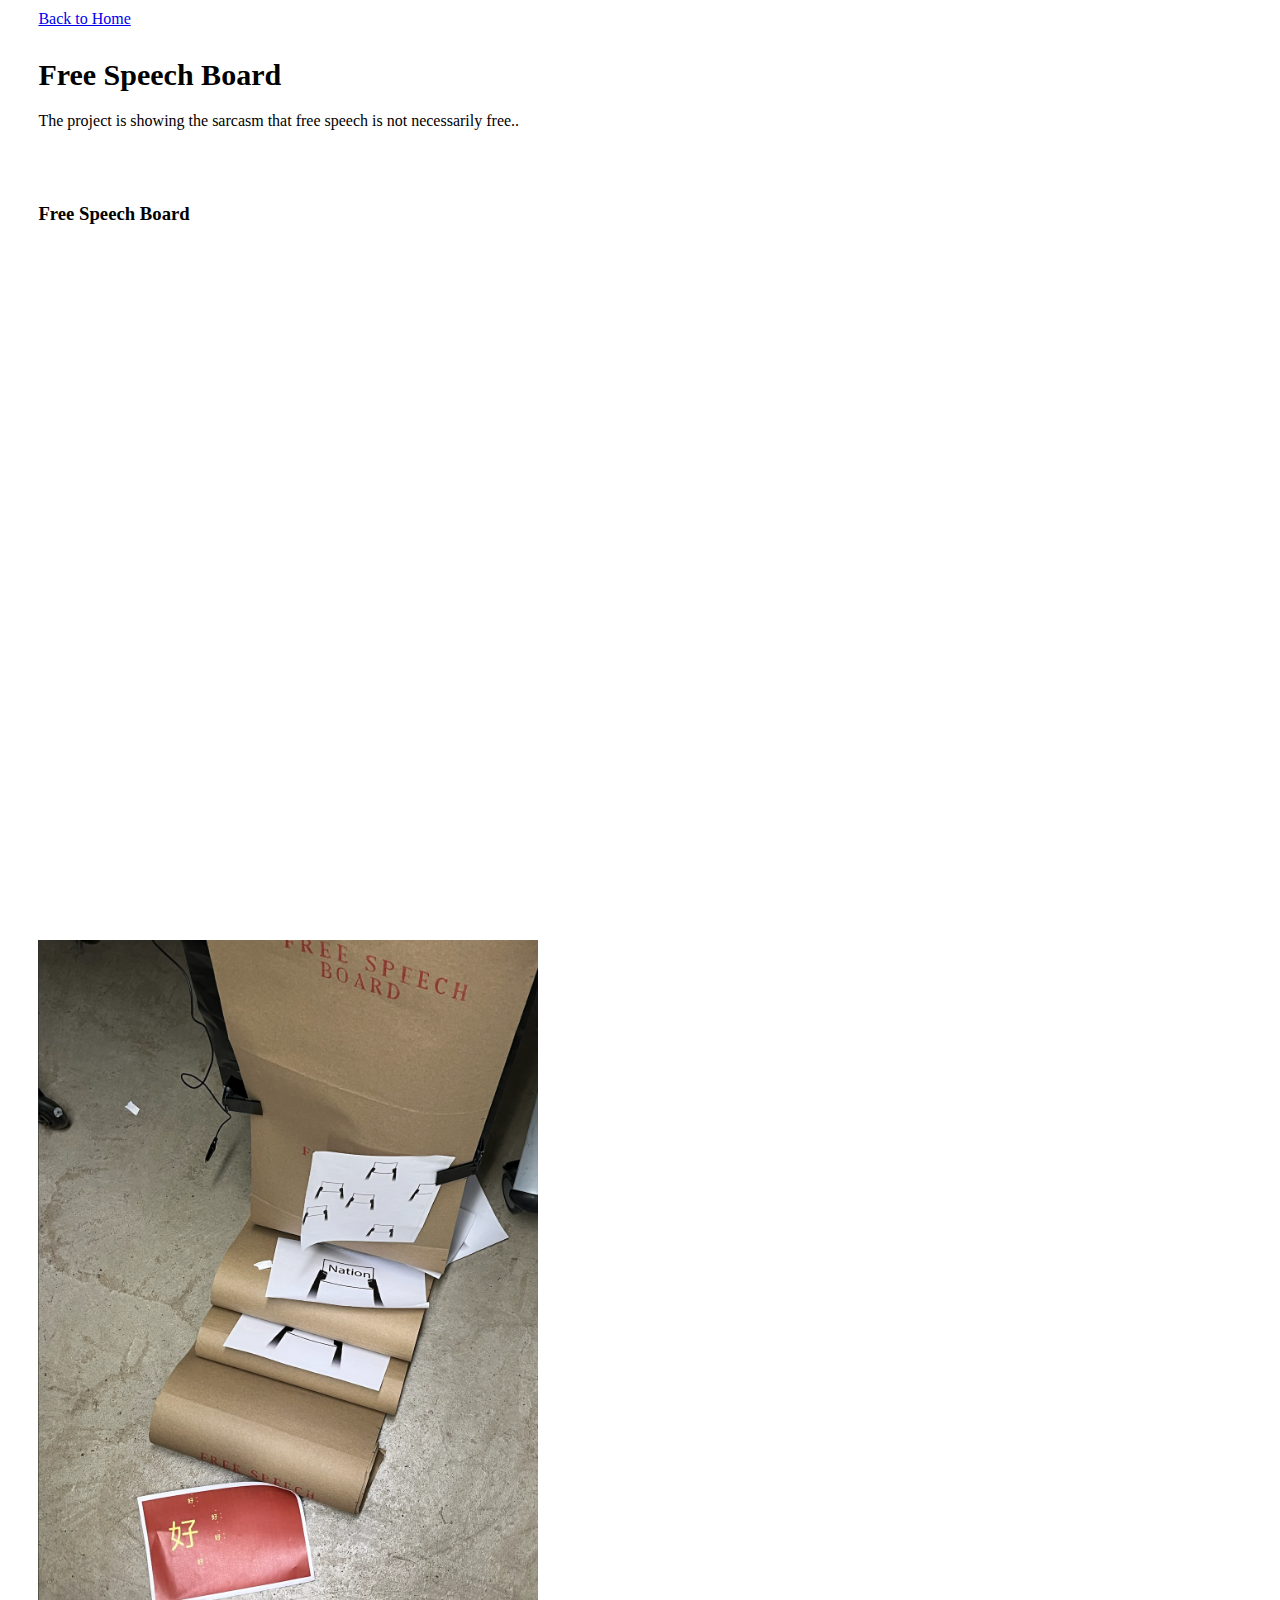
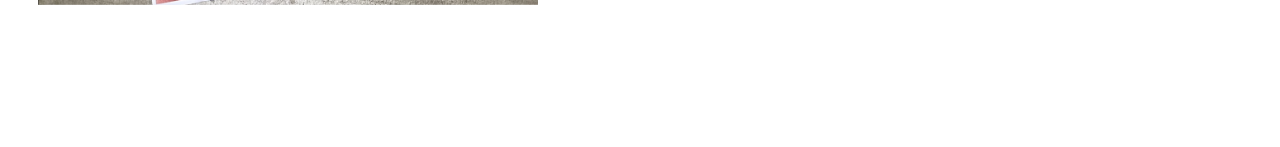
<file: html-demo-page copy/index.html>
<!DOCTYPE html>
<html>
    <head>
        <meta charset="UTF-8">

        <!-- meta viewport tag needed to make site responsive on mobile devices https://developer.mozilla.org/en-US/docs/Web/HTML/Viewport_meta_tag -->
        <meta name="viewport" content="width=device-width, initial-scale=1" />

        <title>WCC Portfolio - Demo Page</title>

        <!-- including for some global styling -->
        <link rel="stylesheet" href="../css/style.css">
        <!-- if I had some styling I wanted to include on one special page -->
        <link rel="stylesheet" href="css/demo-style.css">

    </head>
    <body>
        <!-- if you have sub-pages think about adding a simple back button -->
        <nav>
            <a href="../">Back to Home</a>
        </nav>
        <header>
            <h1>Free Speech Board</h1>
            <p>The project is showing the sarcasm that free speech is not necessarily free..

            </p>
        </header>

        <main>
            <section>
                <h3>Free Speech Board</h3>
                
                <div style="padding:56.25% 0 0 0;position:relative;"><iframe src="https://player.vimeo.com/video/780189660?h=309c96301c&badge=0&autopause=0&player_id=0&app_id=58479/embed" allow="autoplay; fullscreen; picture-in-picture" allowfullscreen frameborder="0" style="position:absolute;top:0;left:0;width:100%;height:100%;"></iframe></div>
            </section>
            <section>
                <h3></h3>
                <img id="striped-image" src="../assets/images/free_speech_board.jpg"/>
      
            </section>

           

        </main>

        <footer>
            <!-- normally information like contact details etc  -->
            <!-- read more about semantic HTML https://www.w3schools.com/html/html5_semantic_elements.asp -->
            
         </footer>
    </body>
</html>
</file>
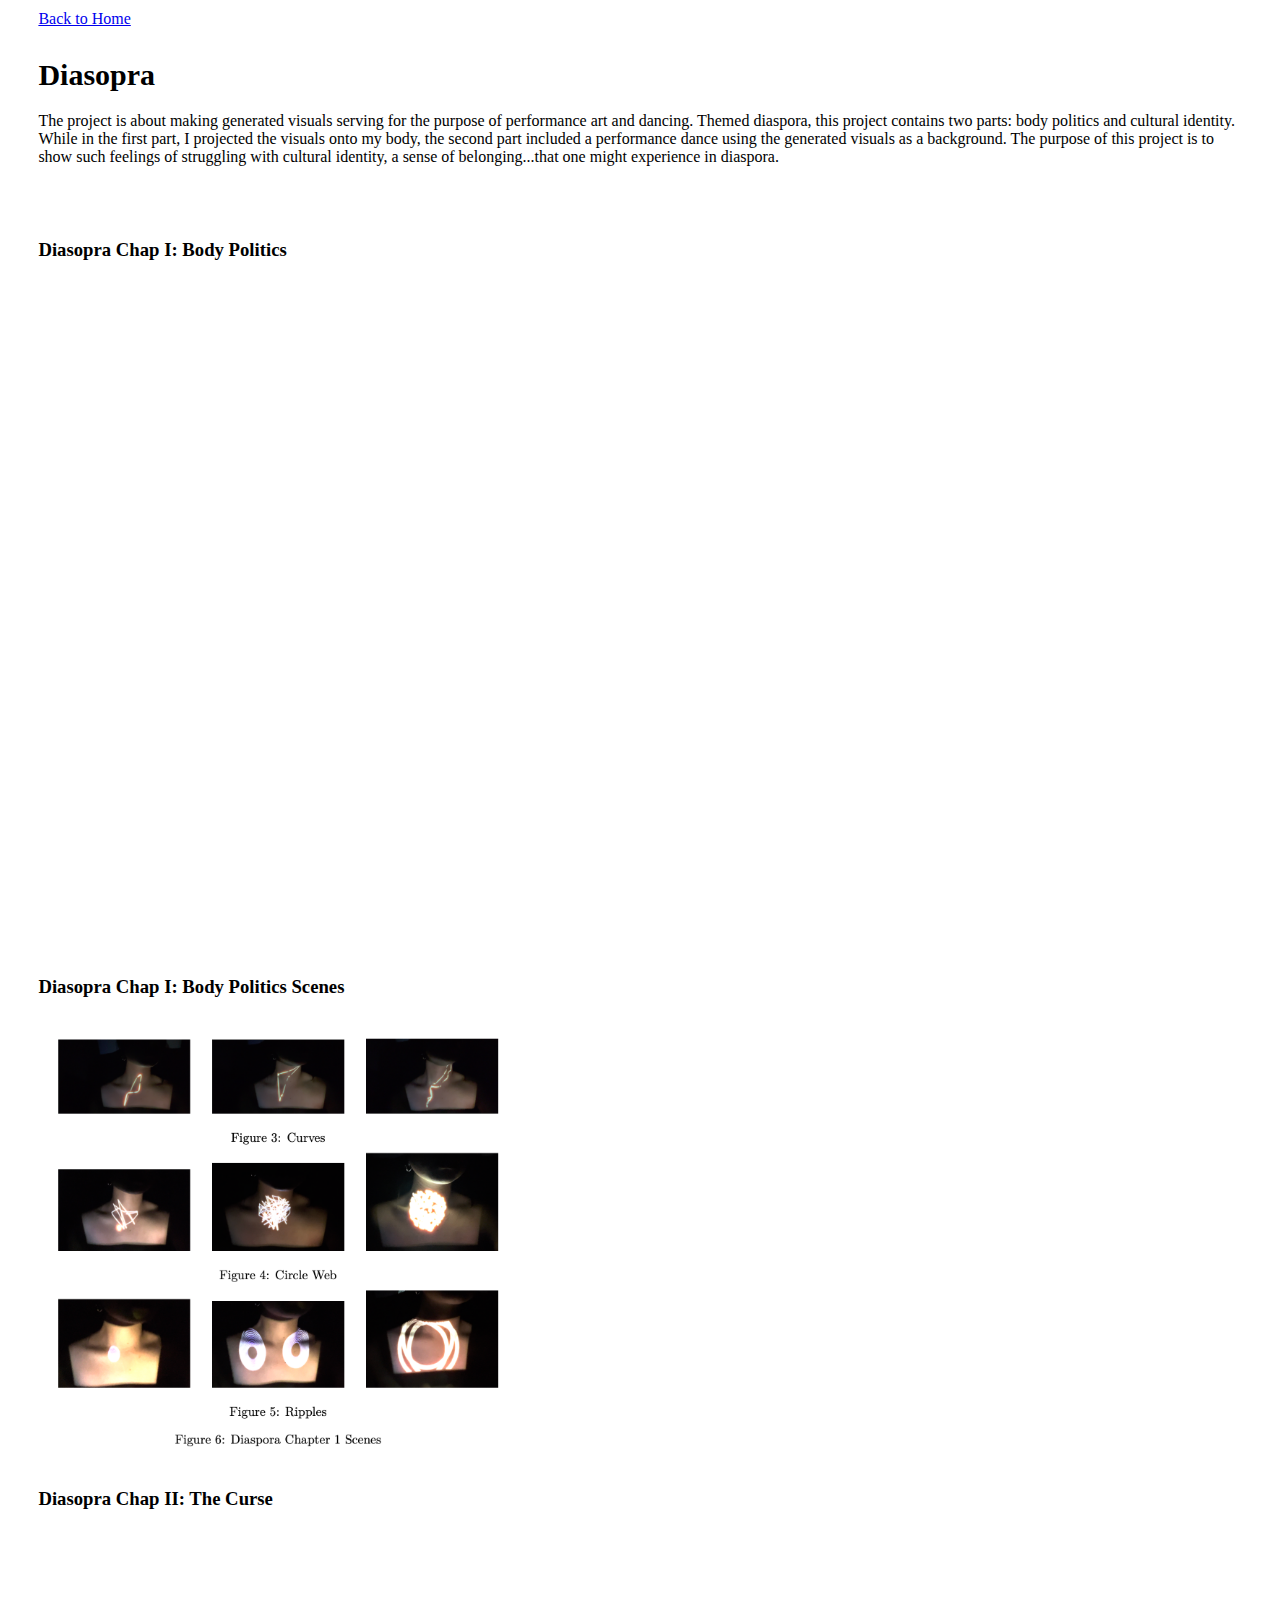
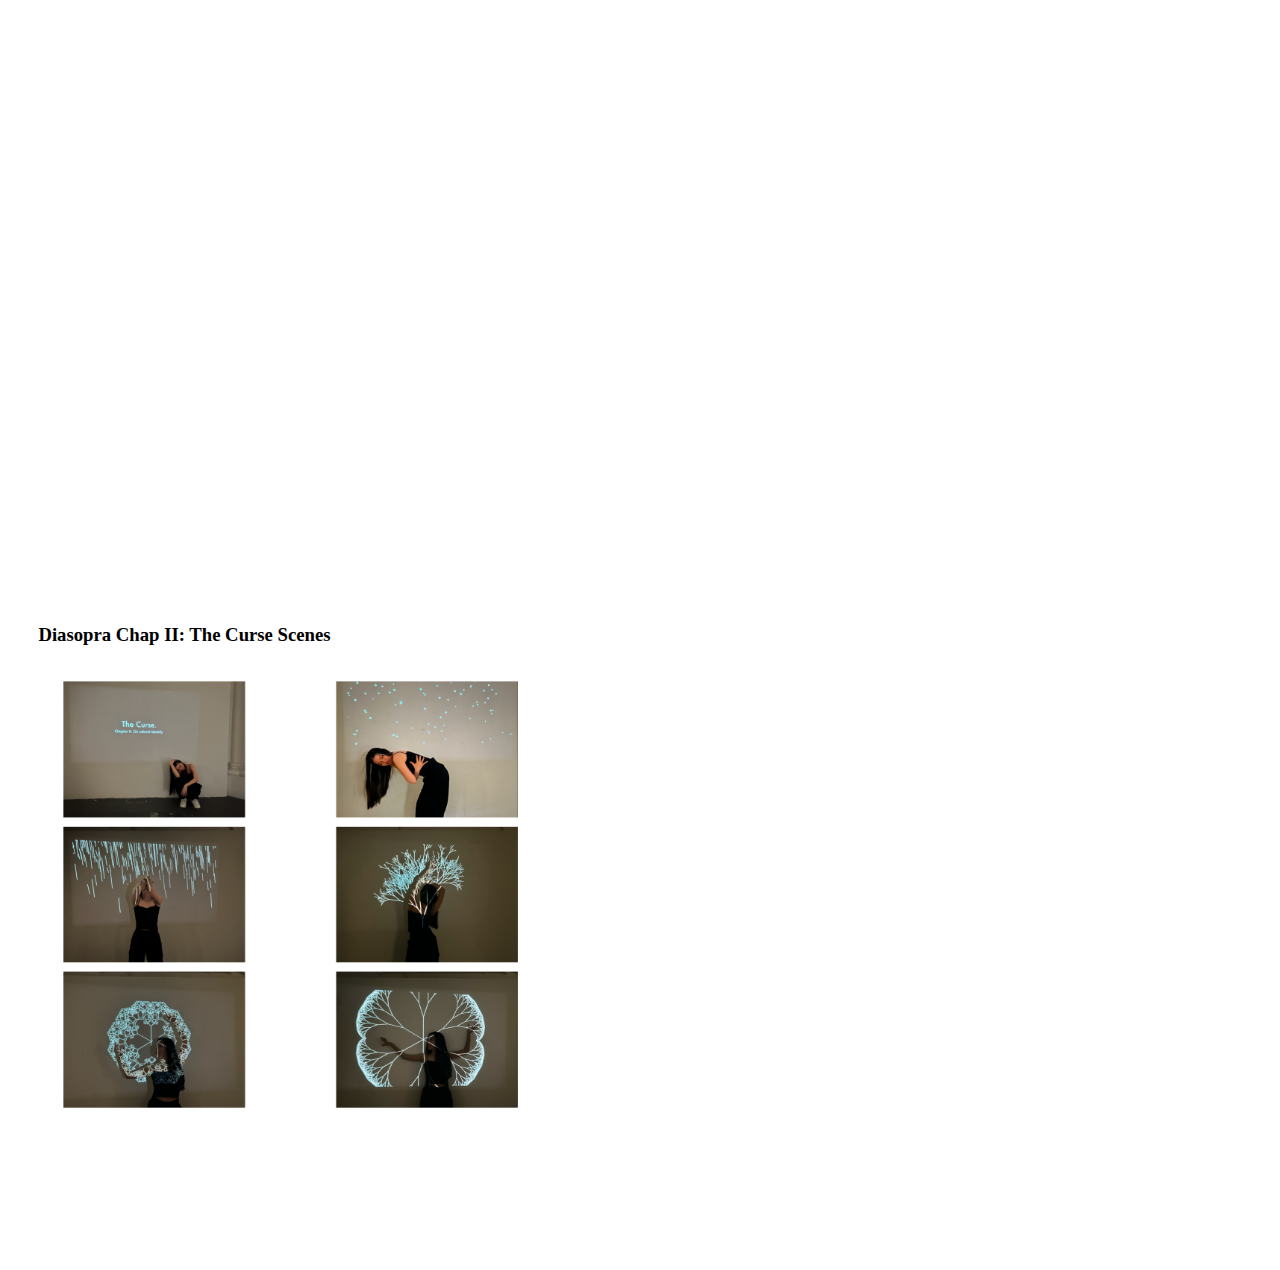
<file: html-demo-page/index.html>
<!DOCTYPE html>
<html>
    <head>
        <meta charset="UTF-8">

        <!-- meta viewport tag needed to make site responsive on mobile devices https://developer.mozilla.org/en-US/docs/Web/HTML/Viewport_meta_tag -->
        <meta name="viewport" content="width=device-width, initial-scale=1" />

        <title>WCC Portfolio - Demo Page</title>

        <!-- including for some global styling -->
        <link rel="stylesheet" href="../css/style.css">
        <!-- if I had some styling I wanted to include on one special page -->
        <link rel="stylesheet" href="css/demo-style.css">

    </head>
    <body>
        <!-- if you have sub-pages think about adding a simple back button -->
        <nav>
            <a href="../">Back to Home</a>
        </nav>
        <header>
            <h1>Diasopra</h1>
            <p>The project is about making generated visuals serving for the purpose of performance art and dancing. Themed diaspora, this project contains two parts: body politics and cultural identity. While in the first part, I projected the visuals onto my body, the second part included a performance dance using the generated visuals as a background. The purpose of this project is to show such feelings of struggling with cultural identity, a sense of belonging...that one might experience in diaspora.
            </p>
        </header>

        <main>
            <section>
                <h3>Diasopra Chap I: Body Politics</h3>
                
                <div style="padding:56.25% 0 0 0;position:relative;"><iframe src="https://player.vimeo.com/video/789522102?h=3ed79f1044&amp;badge=0&amp;autopause=0&amp;player_id=0&amp;app_id=58479" frameborder="0" allow="autoplay; fullscreen; picture-in-picture" allowfullscreen style="position:absolute;top:0;left:0;width:100%;height:100%;" title="Diaspora Chap 1 Body Politics.mp4"></iframe></div><script src="https://player.vimeo.com/api/player.js"></script>
            </section>
            <section>
                <h3>Diasopra Chap I: Body Politics Scenes</h3>
                <img id="striped-image" src="../assets/images/diasopra_group.jpg"/>
      
            </section>

            <section>
                <h3>Diasopra Chap II: The Curse</h3>
                <div style="padding:56.25% 0 0 0;position:relative;"><iframe src="https://player.vimeo.com/video/789526280?h=637fc57cd9&amp;badge=0&amp;autopause=0&amp;player_id=0&amp;app_id=58479" frameborder="0" allow="autoplay; fullscreen; picture-in-picture" allowfullscreen style="position:absolute;top:0;left:0;width:100%;height:100%;" title="Diaspora Chap 2 The Curse .mp4"></iframe></div><script src="https://player.vimeo.com/api/player.js"></script>
            </section>

            <section>
                <h3>Diasopra Chap II: The Curse Scenes</h3>
                <img id="striped-image" src="../assets/images/the curse group.jpg"/>
      
            </section>

        </main>

        <footer>
            <!-- normally information like contact details etc  -->
            <!-- read more about semantic HTML https://www.w3schools.com/html/html5_semantic_elements.asp -->
            
         </footer>
    </body>
</html>
</file>
<file: css/style.css>
/*This is a comment in CSS*/
img {
    width: 100%;
    height: auto;
  }
nav{
    padding:10px 3%;
}
nav.next{
    padding:80px 80%;
}

body{
    font-family: 'Times New Roman', serif;
    margin: 0;
}

h1{
    font-size: 30px;
    
    font-family: 'Times New Roman', serif;
      
    
}
h4
{}
.centertext {
    color: rgb(102, 102,255);
    text-align: center;
    
       
  }


p{
    font-size: 16px;
}

header{
    padding:0 3%;
}

main{
    width:100%;
    max-width:1400px; /* means it won't be larger than 1200px on larger screens */
    box-sizing: border-box;
    margin: 0 auto;
    padding: 3%;

}

footer{
    width:100%;
    min-height:100px;
}


/* Flex layouts are one of the easier ways to style responsive layouts that work on all devices */
/* https://developer.mozilla.org/en-US/docs/Learn/CSS/CSS_layout/Flexbox */

.flex-container{
    display: flex; /* all children will now be flex items */
    flex-direction: row; /* other option is column */
    flex-wrap: wrap; /* means the children will wrap to a new line */
}
.flex-container-vertical{
    display: flex; /* all children will now be flex items */
    flex-direction: column; 
    flex-wrap: wrap; /* means the children will wrap to a new line */
}

.flex-item{
    display: flex;
    /* the following three items can be put on one line: https://developer.mozilla.org/en-US/docs/Web/CSS/flex */
    
    flex-grow: 0;
    flex-shrink: 0;
    flex-basis: 25%; /*width of the box, take up a quarter of the parent's size*/
    box-sizing: border-box; /*this means that we can add padding, line below, and still only take 25% width of parent*/
    padding: 5px;
}


.flex-item a.diasopra{
    display: flex;
    width: 100%;
    height: 0;
    padding: 30% 0;
    background-image: url(../assets/images/cover.jpg); /*change the image to one of you choice */
    background-position: center;
    background-size: 100%;
    justify-content: center;
    align-items: center;
    text-align: center;
    text-decoration: none;
    color:white;
    transition: all 0.2s; /* CSS transitions https://developer.mozilla.org/en-US/docs/Web/CSS/CSS_Transitions/Using_CSS_transitions */
}
.flex-item a.poem{
    display: flex;
    width: 100%;
    height: 0;
    padding: 30% 0;
    background-image: url(../assets/images/bored.jpg); /*change the image to one of you choice */
    background-position: center;
    background-size: 100%;
    justify-content: center;
    align-items: center;
    text-align: center;
    text-decoration: none;
    color:#4f4f4f;
    transition: all 0.2s; /* CSS transitions https://developer.mozilla.org/en-US/docs/Web/CSS/CSS_Transitions/Using_CSS_transitions */
}

.flex-item a.tomagochi{
    display: flex;
    width: 100%;
    height: 0;
    padding: 30% 0;
    background-image: url(../assets/images/tomagochi.jpg); /*change the image to one of you choice */
    background-position: center;
    background-size: 100%;
    justify-content: center;
    align-items: center;
    text-align: center;
    text-decoration: none;
    color:#4f4f4f;
    transition: all 0.2s; /* CSS transitions https://developer.mozilla.org/en-US/docs/Web/CSS/CSS_Transitions/Using_CSS_transitions */
}

.flex-item a.grey{
    display: flex;
    width: 100%;
    height: 0;
    padding: 30% 0;
    background-image: url(../assets/images/lightgrey-line.jpeg); /*change the image to one of you choice */
    background-position: center;
    background-size: 100%;
    justify-content: center;
    align-items: center;
    text-align: center;
    text-decoration: none;
    color:#4f4f4f;
    transition: all 0.2s; /* CSS transitions https://developer.mozilla.org/en-US/docs/Web/CSS/CSS_Transitions/Using_CSS_transitions */
}

.flex-item a.map{
    display: flex;
    width: 100%;
    height: 0;
    padding: 30% 0;
    background-image: url(../assets/images/mapp.jpg); /*change the image to one of you choice */
    background-position: center;
    background-size: 100%;
    justify-content: center;
    align-items: center;
    text-align: center;
    text-decoration: none;
    color:white;
    transition: all 0.2s; /* CSS transitions https://developer.mozilla.org/en-US/docs/Web/CSS/CSS_Transitions/Using_CSS_transitions */
}

.flex-item a.board{
    display: flex;
    width: 100%;
    height: 0;
    padding: 30% 0;
    background-image: url(../assets/images/free_speech_board.jpg); /*change the image to one of you choice */
    background-position: center;
    background-size: 100%;
    justify-content: center;
    align-items: center;
    text-align: center;
    text-decoration: none;
    color:white;
    transition: all 0.2s; /* CSS transitions https://developer.mozilla.org/en-US/docs/Web/CSS/CSS_Transitions/Using_CSS_transitions */
}
.flex-item a.fluidDreams{
    display: flex;
    width: 100%;
    height: 0;
    padding: 80% 0;
    background-image: url(../assets/images/fluid_dreams.png); /*change the image to one of you choice */
    background-position: center;
    background-size: 100%;
    justify-content: center;
    align-items: center;
    text-align: center;
    text-decoration: none;
    color:white;
    transition: all 0.2s; /* CSS transitions https://developer.mozilla.org/en-US/docs/Web/CSS/CSS_Transitions/Using_CSS_transitions */
}

.flex-item a.rul{
    display: flex;
    width: 100%;
    height: 0;
    padding: 66% 0;
    background-image: url(../assets/images/general_look.JPG); /*change the image to one of you choice */
    background-position: center;
    background-size: 100%;
    justify-content: center;
    align-items: center;
    text-align: center;
    text-decoration: none;
    color:white;
    transition: all 0.2s; /* CSS transitions https://developer.mozilla.org/en-US/docs/Web/CSS/CSS_Transitions/Using_CSS_transitions */
}

.flex-item a.ant{
    display: flex;
    width: 100%;
    height: 0;
    padding: 30% 0;
    background-image: url(../assets/images/ant_thumbnail.jpg); /*change the image to one of you choice */
    background-position: center;
    background-size: 100%;
    justify-content: center;
    align-items: center;
    text-align: center;
    text-decoration: none;
    color:white;
    transition: all 0.2s; /* CSS transitions https://developer.mozilla.org/en-US/docs/Web/CSS/CSS_Transitions/Using_CSS_transitions */
}
.flex-item a.book{
    display: flex;
    width: 100%;
    height: 0;
    padding: 30% 0;
    background-image: url(../assets/images/book_adapted.jpg); /*change the image to one of you choice */
    background-position: center;
    background-size: 100%;
    justify-content: center;
    align-items: center;
    text-align: center;
    text-decoration: none;
    color:white;
    transition: all 0.2s; /* CSS transitions https://developer.mozilla.org/en-US/docs/Web/CSS/CSS_Transitions/Using_CSS_transitions */
}

.flex-item a.bugs{
    display: flex;
    width: 100%;
    height: 0;
    padding: 30% 0;
    background-image: url(../assets/images/whereRtheBugs.jpg); /*change the image to one of you choice */
    background-position: center;
    background-size: 100%;
    justify-content: center;
    align-items: center;
    text-align: center;
    text-decoration: none;
    color:white;
    transition: all 0.2s; /* CSS transitions https://developer.mozilla.org/en-US/docs/Web/CSS/CSS_Transitions/Using_CSS_transitions */
}

.flex-item a.gaze{
    display: flex;
    width: 100%;
    height: 0;
    padding: 28% 0;
    background-image: url(../assets/images/gaze.jpg); /*change the image to one of you choice */
    background-position: center;
    background-size: 100%;
    justify-content: center;
    align-items: center;
    text-align: center;
    text-decoration: none;
    color:white;
    transition: all 0.2s; /* CSS transitions https://developer.mozilla.org/en-US/docs/Web/CSS/CSS_Transitions/Using_CSS_transitions */
}
.flex-item a.aavp{
    display: flex;
    width: 100%;
    height: 0;
    padding: 28% 0;
    background-image: url(../assets/images/AVVP.png); /*change the image to one of you choice */
    background-position: center;
    background-size: 100%;
    justify-content: center;
    align-items: center;
    text-align: center;
    text-decoration: none;
    color:white;
    transition: all 0.2s; /* CSS transitions https://developer.mozilla.org/en-US/docs/Web/CSS/CSS_Transitions/Using_CSS_transitions */
}

.flex-item a.peacehouse{
    display: flex;
    width: 100%;
    height: 0;
    padding: 28% 0;
    background-image: url(../assets/images/peacehouse.png); /*change the image to one of you choice */
    background-position: center;
    background-size: 100%;
    justify-content: center;
    align-items: center;
    text-align: center;
    text-decoration: none;
    color:black;
    transition: all 0.2s; /* CSS transitions https://developer.mozilla.org/en-US/docs/Web/CSS/CSS_Transitions/Using_CSS_transitions */
}

/* want a different background image for each project? */
/* try give each a tag a unique id in your HTML and then set different background images here*/
/* EXAMPLE CSS: won't work if you just un-comment this:*/
/* .flex-item a#my-special-id{
    background-image: url(../assets/images/custom-image-name.jpeg); 
} */


.flex-item a:hover{
    color:#bbbbbb;
    background-size: 120%;
}

.flex-item h4{
   margin:10px;
   
   padding:5px 10px;
}
.center {
    text-align: center;
    padding-top:10%;
    padding-bottom: 10%;
   
  }


/* Media Queries for responsive design */

/* Un-comment the body background-colors to see bold debug color change between screen sizes */

/* Extra large */
@media screen and (max-width: 1200px) {
    /* body {
      background-color: rgb(0, 255, 162);
    } */

    .flex-item{
        flex-basis: 33.33%; /*width of the box, take up a quarter of the parent's size*/
    }
}

/* Large */
@media screen and (max-width: 992px) {
    /* body {
      background-color: rgb(255, 81, 0);
    } */

}

/* Medium */
@media screen and (max-width: 768px) {
    /* body {
      background-color: rgb(255, 0, 191);
    } */

    .flex-item{
        flex-basis: 50%; /*width of the box, take up a quarter of the parent's size*/
    }
}

/* Small */
@media screen and (max-width: 576px) {
    /* body {
      background-color: blue;
    } */

    .flex-item{
        flex-basis: 100%; /*width of the box, take up a quarter of the parent's size*/
    }
}

.triangle-down {
	width: 0;
	height: 0;
	border-left: 25px solid transparent;
	border-right: 25px solid transparent;
	border-top: 50px solid #555;
}
</file>
<file: html-demo-page copy/css/demo-style.css>
/*This is a comment in CSS*/

nav{
    padding:10px 3%;
}

/* original aspect ratio width="640" height="360" */
.responsive-video{
    position: relative;
    width: 79%; /* adjust this and the padding-top to change how big it is*/
    height: 0;
    padding-top: 45%; /* padding top is in reltation to the width of parent, it preserves aspect ratio*/
    /* margin: 0 auto; */ /*this would center your video in the section container*/
}
.responsive-video iframe{
    position: absolute;
    top:0;
    left:0;
    height: 100%;
    width: 100%;
}

/*simple way to handle responsiveness, set a max-width and width 100% so if screen is smaller than 500px, image is 100% of that size */
#striped-image{
    width:100%;
    max-width:500px;
    height: auto;
}


/* you could add some media queries to make the video size look good on all screen sizes*/
</file>
<file: html-demo-page/css/demo-style.css>
/*This is a comment in CSS*/

nav{
    padding:10px 3%;
}

/* original aspect ratio width="640" height="360" */
.responsive-video{
    position: relative;
    width: 79%; /* adjust this and the padding-top to change how big it is*/
    height: 0;
    padding-top: 45%; /* padding top is in reltation to the width of parent, it preserves aspect ratio*/
    /* margin: 0 auto; */ /*this would center your video in the section container*/
}
.responsive-video iframe{
    position: absolute;
    top:0;
    left:0;
    height: 100%;
    width: 100%;
}

/*simple way to handle responsiveness, set a max-width and width 100% so if screen is smaller than 500px, image is 100% of that size */
#striped-image{
    width:100%;
    max-width:500px;
    height: auto;
}


/* you could add some media queries to make the video size look good on all screen sizes*/
</file>
